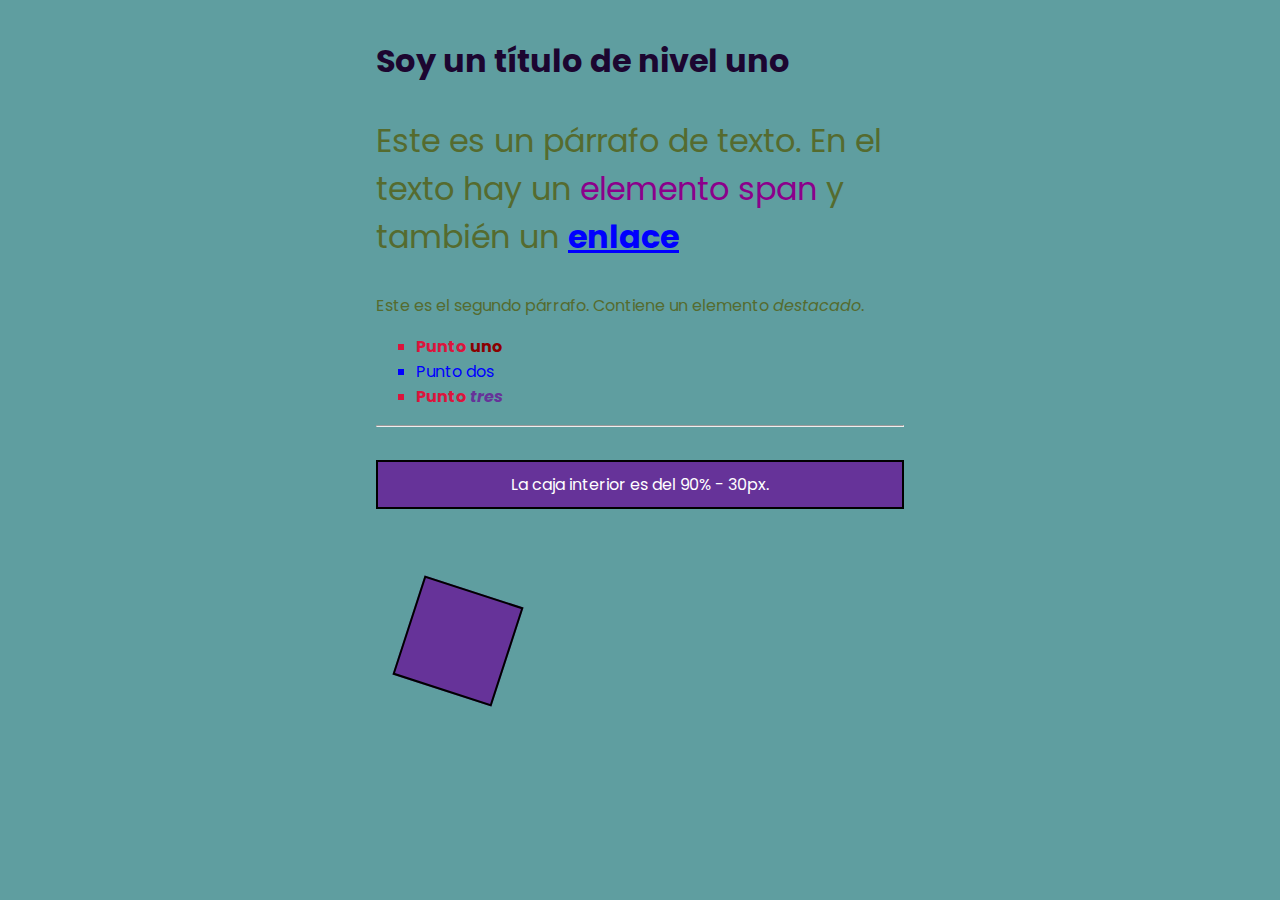
<file: index.html>
<!--Hola, estoy buscando poder añadir cambios desde visual-->
<!--Segundo comentario desde mi repositorio remoto-->
<!--una mas -->
<!doctype html>
<html lang="es">
  <head>
    <meta charset="utf-8" />
    <title>Empezamos con el CSS</title>
    <link rel="stylesheet" href="./Assets/styles.css">
    
    <link rel="preconnect" href="https://fonts.googleapis.com">
<link rel="preconnect" href="https://fonts.gstatic.com" crossorigin>
<link href="https://fonts.googleapis.com/css2?family=Poppins:wght@200&display=swap" rel="stylesheet">
  </head>

  <body>
    <h1>Soy un título de nivel uno</h1>

    <p>
      Este es un párrafo de texto. En el texto hay un
      <span>elemento span</span> y también un
      <b><a href="http://example.com">enlace</a></b>
    </p>

    <p >Este es el segundo párrafo. Contiene un elemento <em>destacado</em>.</p>

    <ul>
      <li class="impar">Punto <span id="uno">uno</span></li>
      <li>Punto dos</li>
      <li class="impar">Punto <em>tres</em></li>
    </ul>
    
    <hr>
    <br>
    <div class="outer">
        <div class="box">La caja interior es del 90% - 30px.</div>
      </div>
<br><br>
      <div class="box2"></div>
  </body>
</html>
</file>
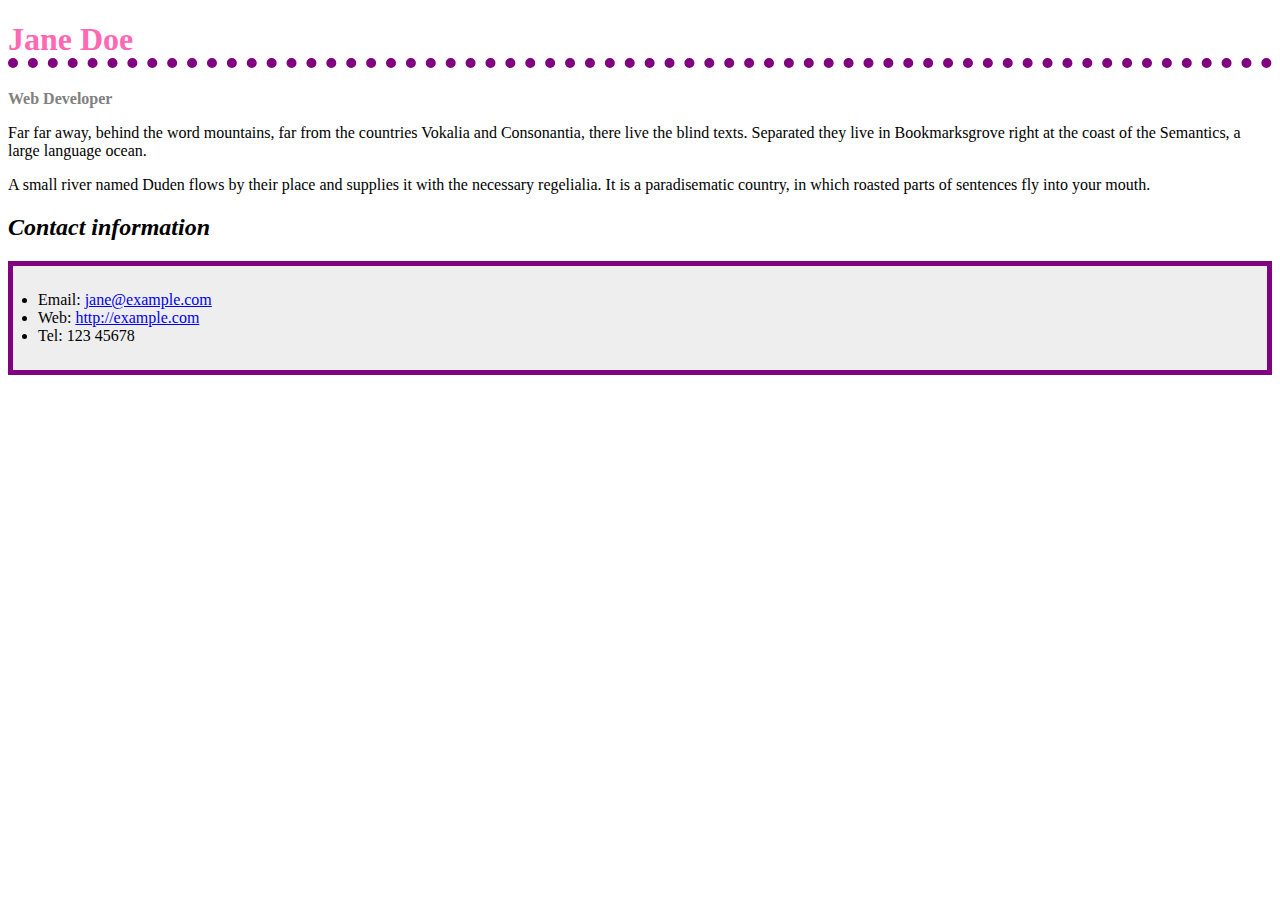
<file: index2.html>
<!DOCTYPE html>
<html lang="en">
<head>
    <meta charset="UTF-8">
    <meta name="viewport" content="width=device-width, initial-scale=1.0">
    <title>Document</title>
    <link rel="stylesheet" href="./Assets/style2.css">
</head>
<body>
    <h1>Jane Doe</h1>
<div class="job-title">Web Developer</div>
<p>Far far away, behind the word mountains, far from the countries Vokalia and Consonantia, there live the blind texts. Separated they live in Bookmarksgrove right at the coast of the Semantics, a large language ocean.</p>

<p>A small river named Duden flows by their place and supplies it with the necessary regelialia. It is a paradisematic country, in which roasted parts of sentences fly into your mouth. </p>

<h2><em>Contact information</em></h2>
<ul>
  <li>Email: <a href="mailto:jane@example.com">jane@example.com</a></li>
  <li>Web: <a href="http://example.com">http://example.com</a></li>
  <li>Tel: 123 45678</li>
</ul>

</body>
</html>
</file>
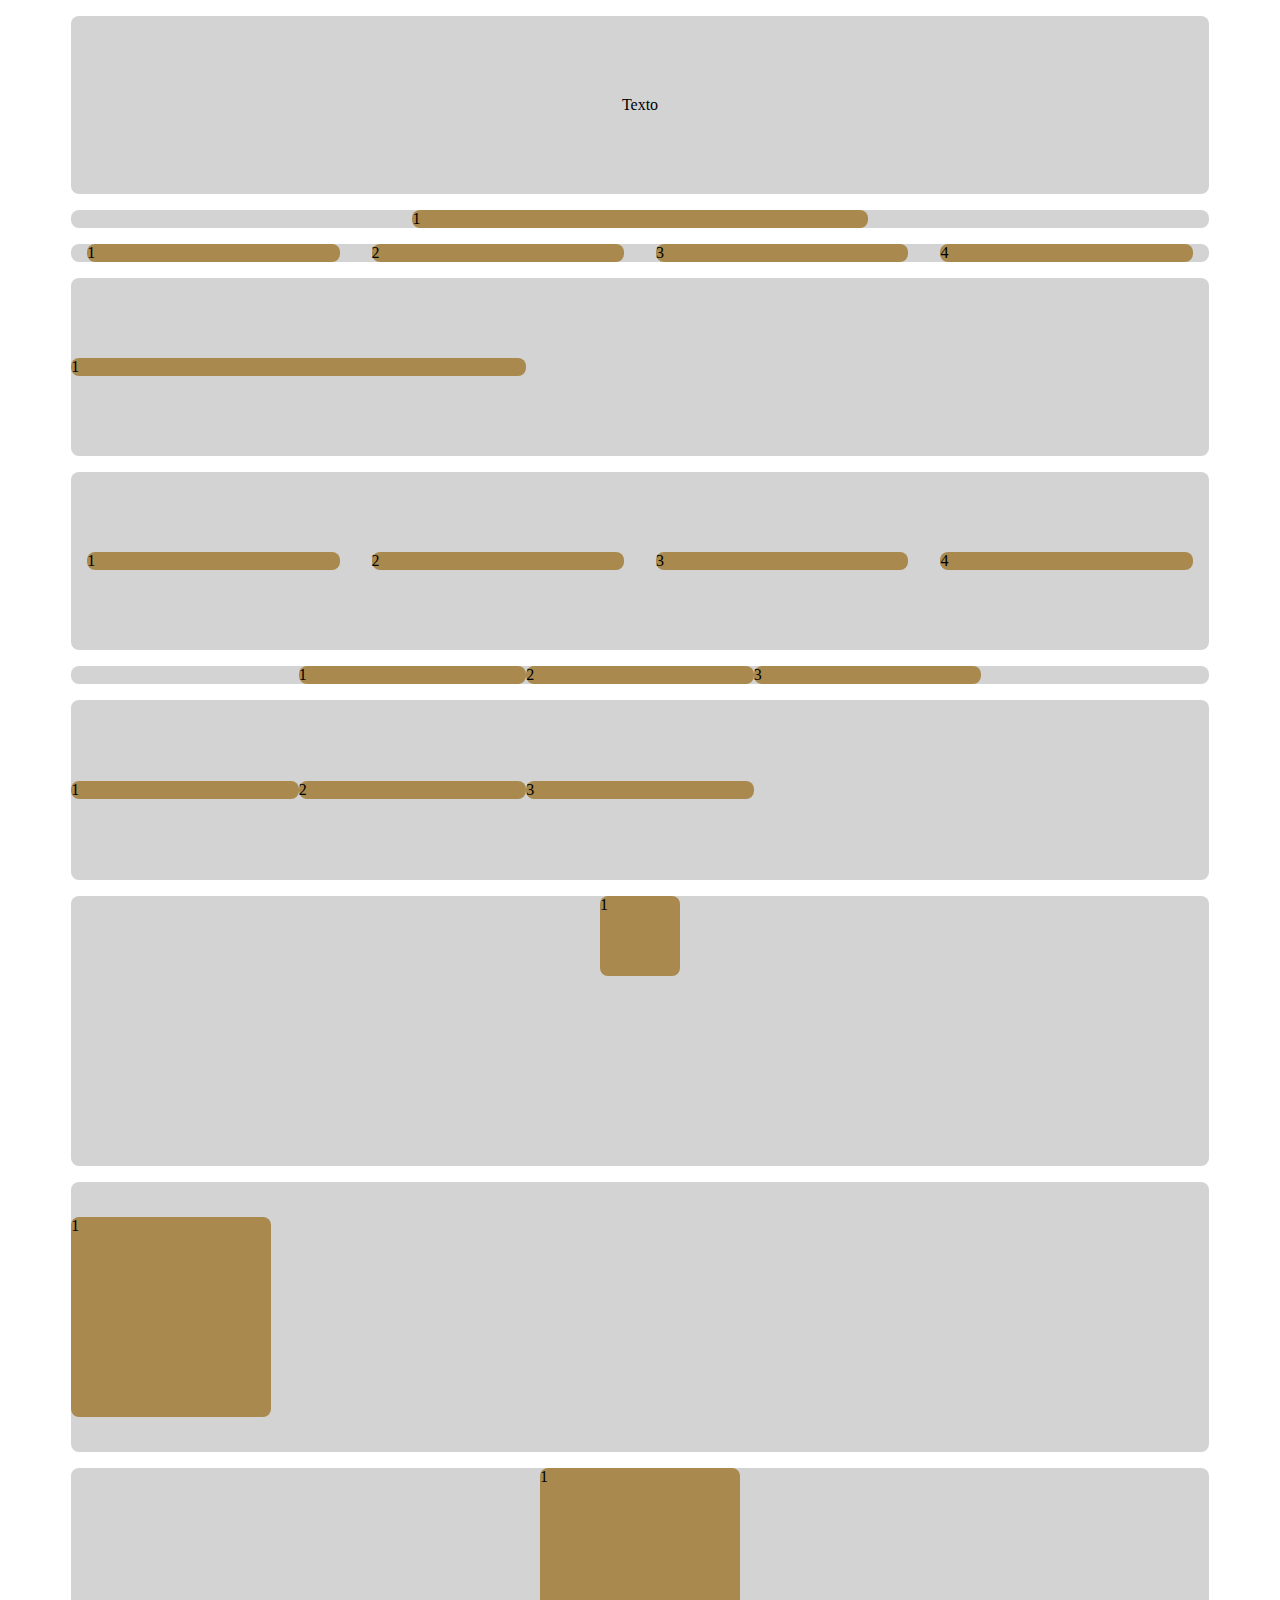
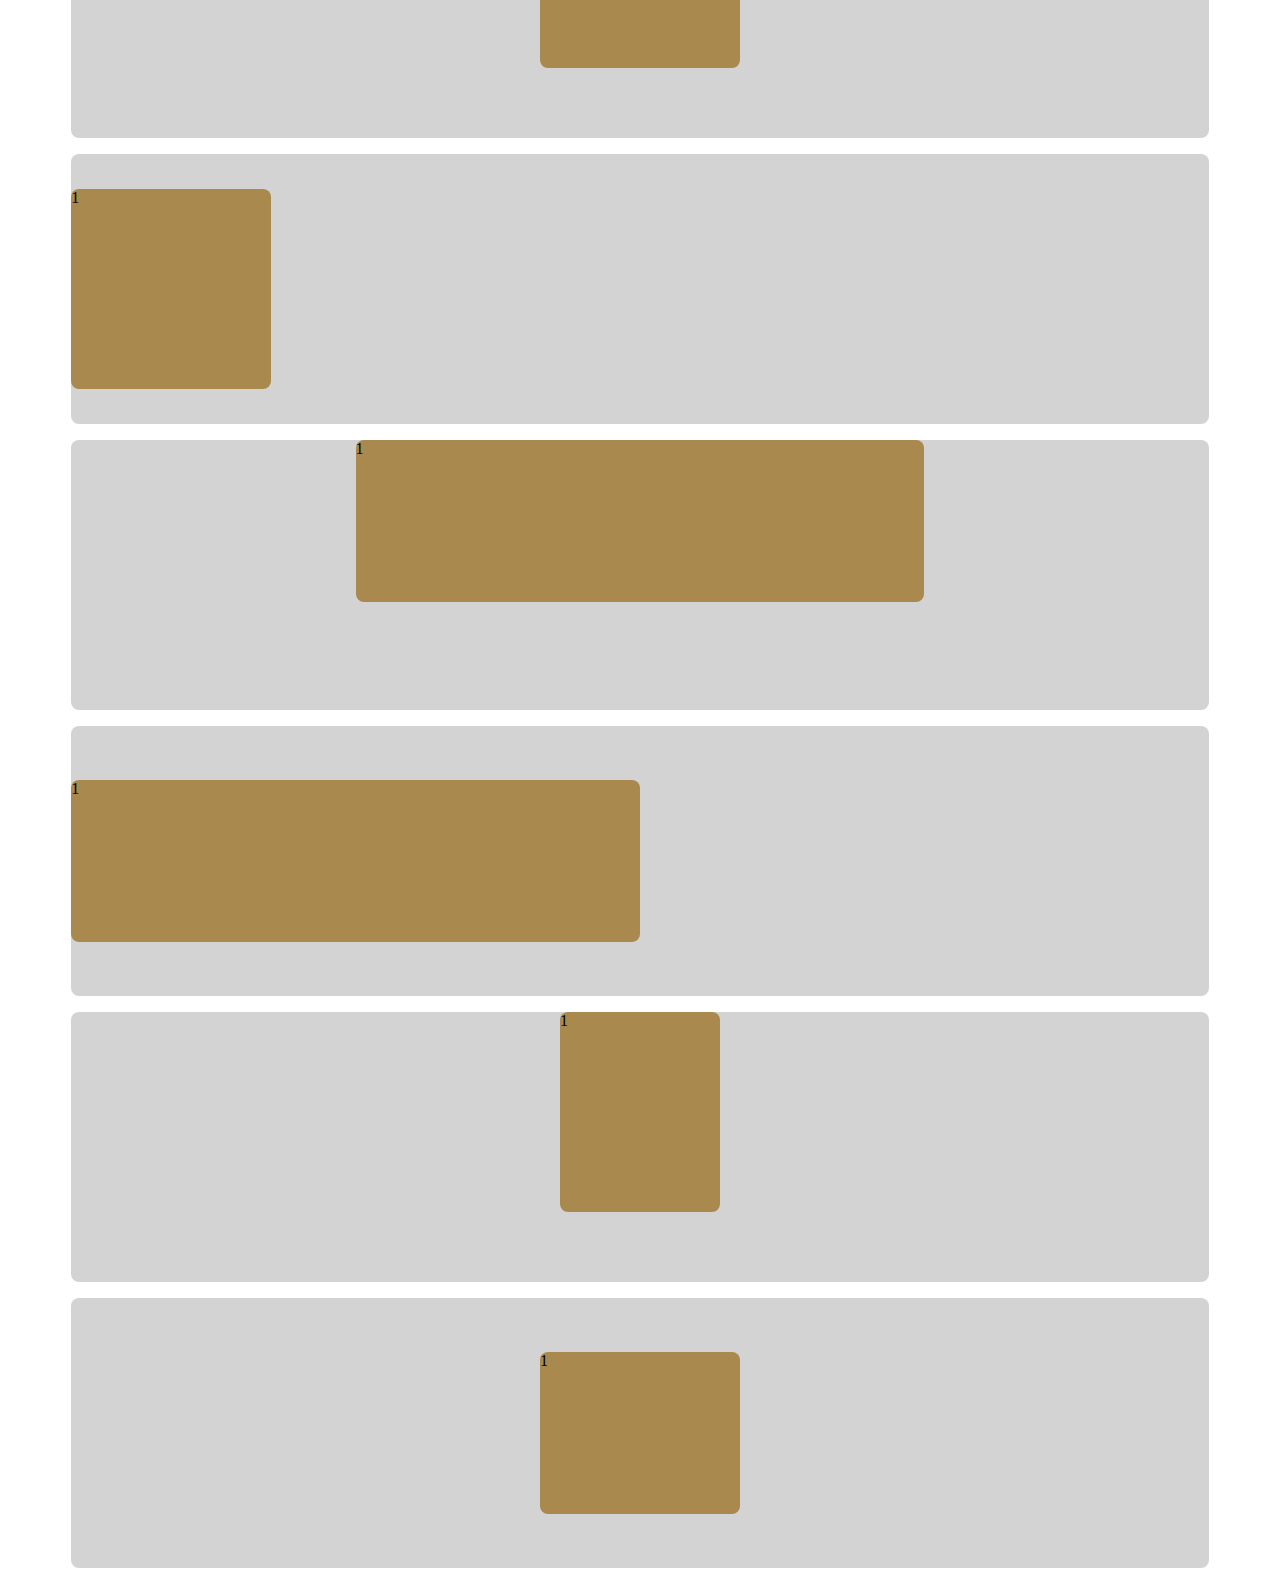
<file: Index3.html>
<!DOCTYPE html>
<html lang="es">
<head>
	<meta charset="UTF-8">
	<meta name="viewport" content="width=device-width, initial-scale=1.0">
	<meta http-equiv="X-UA-Compatible" content="ie=edge">
	<title>Centrar con Position en CSS</title>
	<link rel="stylesheet" href="./Assets/style3.css">
</head>

<body>

<!-- ¿Si es un texto? -->
<div class="contenedora contenedora1">Texto</div>


<!-- Position: Static y Relative -->
	<!-- Centrar en clásica 1 etiqueta en horizontal -->
	<div class="contenedora contenedora2">
		<div class="item">1</div>
	</div> 
	
	<!-- Centrar en clásica +1 (muchas) etiquetas en horizontal -->
	<div class="contenedora contenedora3">
		<div class="item">1</div>
		<div class="item">2</div>
		<div class="item">3</div>
		<div class="item">4</div>
	</div> 
	
	<!-- Centrar en clásica 1 etiqueta en vertical -->
	<div class="contenedora contenedora4">
		<div class="item">1</div>
	</div>
	
	
	<!-- Centrar en clásica +1 (muchas) etiquetas en vertical -->
	<div class="contenedora contenedora5">
		<div class="item">1</div>
		<div class="item">2</div>
		<div class="item">3</div>
		<div class="item">4</div>
	</div>
	
	<!-- Centrar con flex en horizontal -->
	<div class="contenedora contenedora6">
		<div class="item">1</div>
		<div class="item">2</div>
		<div class="item">3</div>
	</div>
	
	<!-- Centrar con flex en vertical -->
	<div class="contenedora contenedora7">
		<div class="item">1</div>
		<div class="item">2</div>
		<div class="item">3</div>
	</div>



<!-- Position: Absolute y Fixed -->
	<!-- Centrar en horizontal con margin con píxeles -->
	<div class="contenedora contenedora8">
		<div class="item">1</div>
	</div> 
	
	<!-- Centrar en vertical con margin con pixeles -->
	<div class="contenedora contenedora9">
		<div class="item">1</div>
	</div>

	<!-- Centrar en horizontal con calc() con píxeles -->
	<div class="contenedora contenedora10">
		<div class="item">1</div>
	</div> 

	<!-- Centrar en vertical con calc() con pixeles -->
	<div class="contenedora contenedora11">
		<div class="item">1</div>
	</div> 

	<!-- Centrar en horizontal con porcentaje -->
	<div class="contenedora contenedora12">
		<div class="item">1</div>
	</div>
	
	<!-- Centrar en vertical con porcentaje -->
	<div class="contenedora contenedora13">
		<div class="item">1</div>
	</div>
	
	
	<!-- Centrar en horizontal con transform -->
	<div class="contenedora contenedora14">
		<div class="item">1</div>
	</div> 
	
	<!-- Centrar en vertical con transform -->
	<div class="contenedora contenedora15">
		<div class="item">1</div>
	</div>
	
	
</body>
</html>
</file>
<file: Assets/styles.css>
h1 {
    color: rgb(28, 6, 48);
}
p{
    color: darkolivegreen;
}
li{
    color: blue;
}
li{
    list-style-type: square
    /*Este elemento cambia las viñetas por cuadrados*/
}

.impar{
    color: crimson;
    font-weight: bold;
}

/* el punto (.) es para la clase y (#) es para el id */
span{
    color: darkmagenta;
}
li em{
    color: rebeccapurple;
}

/* em es la etiqueta de la letra cursiva*/

h1 +p{
    font-size: 200%;
}
#uno{
    color: darkred;
}

a:link {
    color: blue; 
}
/* a:link es la liga que no ha sido visitada*/
a:visited{
    color: violet;
}
/*Es la liga que ya ha sido visitada*/
a:hover{
    text-decoration: none;
}
/*Quita la linea debajo del link cuando se posiciona el mause*/


/* selecciona cualquier elemento <span> que se encuentre dentro de un <p>, que esté dentro de un <artículo> 
        artículo p span { ... }*/

/* selecciona cualquier <p> que se encuentre directamente después de <ul>, que va directamente después de <h1> 
                    h1 + ul + p { ... }*/

body h1 + p .impar {
    color: yellow;
    background-color: black;
    padding: 5px;
}
.outer{
    border: 2px solid black;
    text-align: center;
}
.box{
    padding: 10px;
    width: calc(90%-30%);
    background-color: rebeccapurple;
    color: white;
}
.box2{
    margin: 30px;
    width: 100px;
    height: 100px;
    background-color: rebeccapurple;
    border: 2px solid black;
    transform: rotate(0.8turn)
}
/* transform rotate() permite rotar */
/**/

body{
    background-color:gray;
}

    @media (min-width: 30em){
        body{
            background-color: cadetblue;
        }
    }

    /*tenemos una hoja de estilo que le da al elemento <body>un color de fondo grisaceo. Sin embargo, luego usamos @mediapara crear una sección de nuestra hoja de estilo que solo se aplicará en los navegadores con una ventana gráfica de más de 30em de ancho. Si el navegador es más ancho que 30em, el color de fondo será azul.*/



    /*Algunas propiedades como font, background, padding, bordery marginse llaman propiedades abreviadas . Esto se debe a que permitan establecer varios valores de propiedad en una sola línea, lo que ahorra tiempo y ordena el código.*/

    /* En propiedades abreviadas con 4 valores, como margin y padding (relleno), los valores se aplican
   según el orden: arriba, derecha, abajo e izquierda (en sentido horario desde la parte superior). También hay otros
   tipos de abreviaturas, como las propiedades abreviadas con 2 valores que establecen el relleno/margen,
   arriba/abajo, y luego izquierda/derecha 

   padding: 10px 15px 15px 5px;

   esto hace lo mismo que:
    padding-top: 10px;
    padding-right: 15px;
    padding-bottom: 15px;
    padding-left: 5px;
   */

   body{
    font-family: 'Poppins', sans-serif;
    padding: 1em;
    margin: 0 auto;
    max-width: 33em;
   }
</file>
<file: Assets/style2.css>
h1{
    color: hotpink;
    border-bottom: 10px dotted purple;
    font-size: 2em;
}
h2{
    font-size: 1.5em;
}
ul{
    background-color: #eeeeee;
    border: 5px solid purple;
    padding: 25px 25px 25px 25px;
    
}
.job-title{
    color: gray;
    font-weight: bold;
}

a:link a:visited{
    color: green;
}
a:hover{
    color: red;
    text-decoration: none;
}
</file>
<file: Assets/style3.css>
/* 
    5 claves a tener en cuenta:
    👉 ¿Es un texto o una caja? 
    👉 ¿Es un 1 etiquetas o muchas?
    👉 ¿Qué position tiene? 
    👉 ¿Uso float o flex? 
    👉 ¿Uso margin, calc() o transform?
*/
/* Estilos por defecto para que se vea "bien" */
.contenedora{
    width:90%;
    background:lightgray;
    border-radius: .5rem;
    margin: 1em auto;
}
.item{
    background:rgb(169, 137, 77);
    border-radius: .5rem;
}
/* ¿Si es un texto? */
.contenedora1{
    text-align: center;
    padding: 5em 0;
}
/* Position:Static y Relative */
    /* Centrar en clásica 1 etiqueta en horizontal */
    .contenedora2{}
    .contenedora2 .item{
        width:40%;
        
        margin: 0 auto;
    }
    /* Centrar en clásica +1 (muchas) etiquetas en horizontal*/
    .contenedora3{}
    .contenedora3::after{
        content: '';
        display: block;
        clear: both;
    }
    .contenedora3 .item{
        width: calc( 25% - 2em );
        float:left;
        margin: 0 1em;
    }
    /* Centrar en clásica 1 etiqueta en vertical */
    .contenedora4{
        padding:5em 0;
    }
    .contenedora4 .item{
        width:40%;
    } 
    /* Centrar en clásica +1 (muchas) etiquetas en vertical*/
    .contenedora5{
        padding:5em 0;
    }
    .contenedora5::after{
        content: '';
        display: block;
        clear: both;
    }
    .contenedora5 .item{
        width:calc( 25% - 2em );
        float:left;
        margin: 0 1em;
    } 
    /* Centrar con flex en horizontal */
    .contenedora6{
        display:flex;
        justify-content: center;
    }
    .contenedora6 .item{
        width:20%;
    } 
    /* Centrar con flex en vertical */
    .contenedora7{
        min-height: 20vh;
        display: flex;
        align-items: center;
    }
    .contenedora7 .item{
        width:20%;
    }
/* Position: Absolute y Fixed */
    /* Centrar en horizontal con margin con píxeles */
        .contenedora8{
            min-height: 30vh;
            position: relative;
        }
        .contenedora8 .item{
            width:5em;
            height:5em;
            position: absolute;
            left:50%;
            margin-left:-2.5em;
        } 
    /* Centrar en vertical con margin con pixeles */
    .contenedora9{
        min-height: 30vh;
        position: relative;
    }
    .contenedora9 .item{
        width:200px;
        height:200px;
        position: absolute;
        top:50%;
        margin-top: -100px;
    }
    /* Centrar en horizontal con calc() con píxeles */
    .contenedora10{
        min-height: 30vh;
        position: relative;
    }
    .contenedora10 .item{
        width:200px;
        height: 200px;
        position: absolute;
        left:calc( 50% - 100px );
    } 
    /* Centrar en vertical con calc() con pixeles */
    .contenedora11{
        min-height: 30vh;
        position: relative;
    }
    .contenedora11 .item{
        width:200px;
        height:200px;
        position: absolute;
        top:calc( 50% - 100px );
    }
 
    /* Centrar en horizontal con porcentaje */
    .contenedora12{
        min-height: 30vh;
        position: relative;
    }
    .contenedora12 .item{
        width:50%;
        height: 60%;
        position: absolute;
        left:25%;
    }
    /* Centrar en vertical con porcentaje */
    .contenedora13{
        min-height: 30vh;
        position: relative;
    }
    .contenedora13 .item{
        width:50%;
        height:60%;
        position: absolute;
        top:20%;
    }
    /* Centrar en horizontal con transform */
    .contenedora14{
        min-height: 30vh;
        position: relative;
    }
    .contenedora14 .item{
        width: 10em;
        height: 200px;
        position: absolute;
        left:50%;
        transform: translateX(-50%);
    }
    /* Centrar en vertical con transform */
    .contenedora15{
        min-height: 30vh;
        position: relative;
    }
    .contenedora15 .item{
        width:200px;
        height:60%;
        position: absolute;
        top:50%;
        left:50%;
        transform: translateX(-50%) translateY(-50%);
    }
</file>
